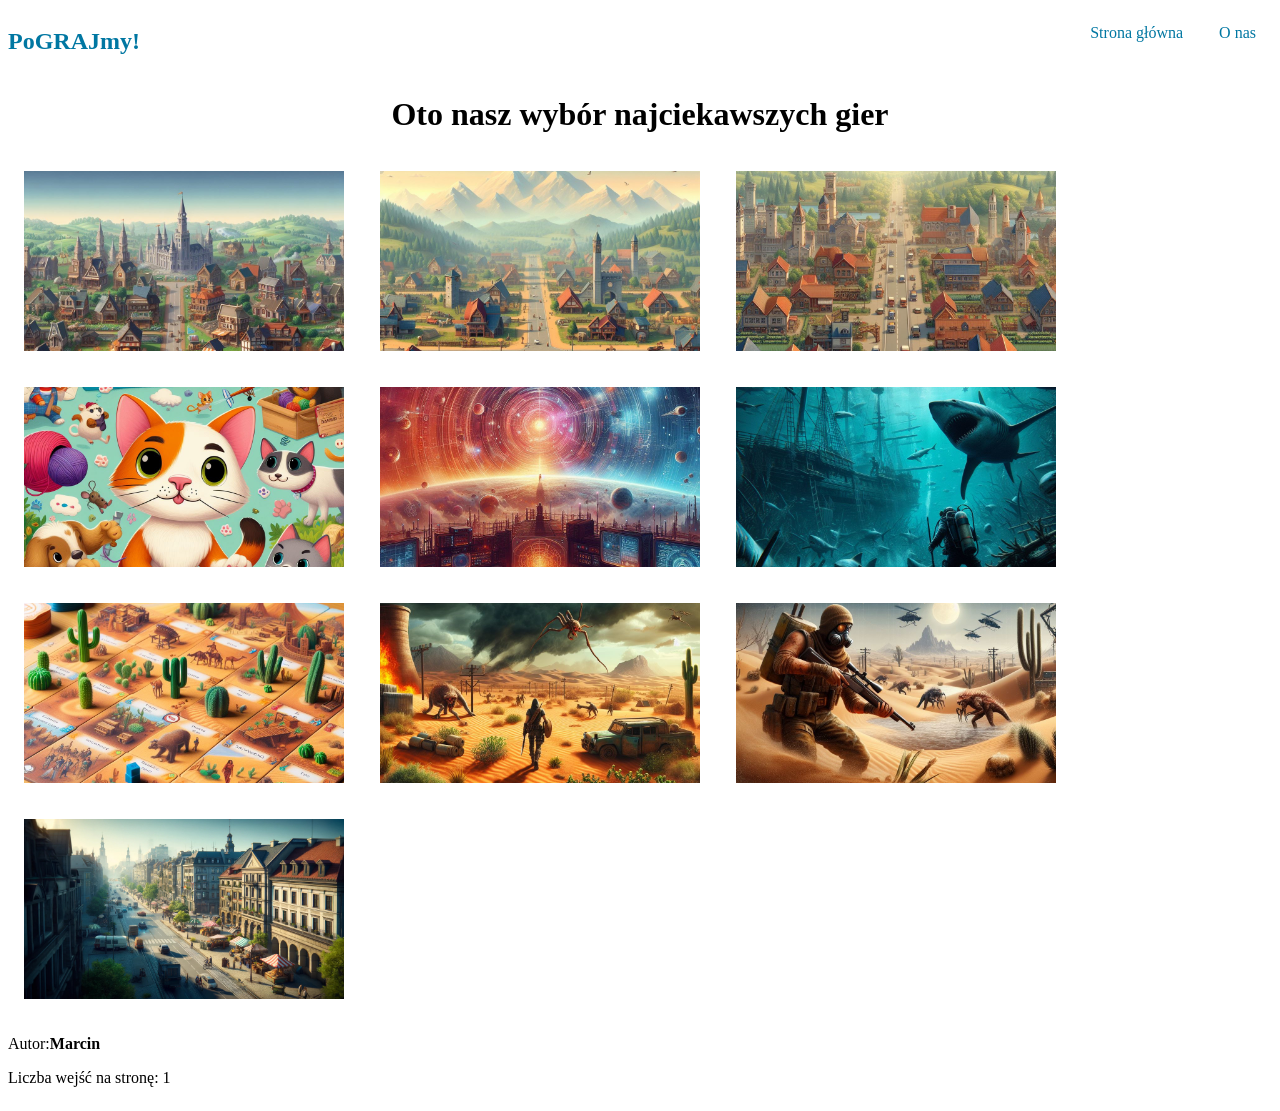
<file: index.html>
<!DOCTYPE html>
<html lang="pl">
<head>
    <meta charset="UTF-8">
    <meta name="viewport" content="width=device-width, initial-scale=1.0">
    <title>Najlepsze gry | PoGRAJmy!</title>
    <link rel="stylesheet" href="styl_gier.css">
    <script src="skrypty.js" defer></script>
</head>
<body onload="licznik()" >
    <header id="one">
        <h2><a href="index.html">PoGRAJmy!</a></h2>
    </header>
    <header id="two">
        <ul>
            <li><a href="index.html">Strona główna</a></li>
            <li><a href="onas.html">O nas</a></li>
        </ul>
    </header>
    <main>
        <h1>Oto nasz wybór najciekawszych gier</h1>
        <div id="obrazyindex">
            <img src="gra1.jpg" alt="Miniatura gry" title="Tytuł gry">
            <img src="gra2.jpg" alt="Miniatura gry" title="Tytuł gry">
            <img src="gra3.jpg" alt="Miniatura gry" title="Tytuł gry">
            <img src="gra4.jpg" alt="Miniatura gry" title="Tytuł gry">
            <img src="gra5.jpg" alt="Miniatura gry" title="Tytuł gry">
            <img src="gra6.jpg" alt="Miniatura gry" title="Tytuł gry">
            <img src="gra7.jpg" alt="Miniatura gry" title="Tytuł gry">
            <img src="gra8.jpg" alt="Miniatura gry" title="Tytuł gry">
            <img src="gra9.jpg" alt="Miniatura gry" title="Tytuł gry">
            <img src="gra10.jpg" alt="Miniatura gry" title="Tytuł gry">
        </div>
    </main>
    <footer>
        <p>Autor:<strong>Marcin</strong></p>
        <p id="skrypt"></p>
    </footer>
    
</body>
</html>
</file>
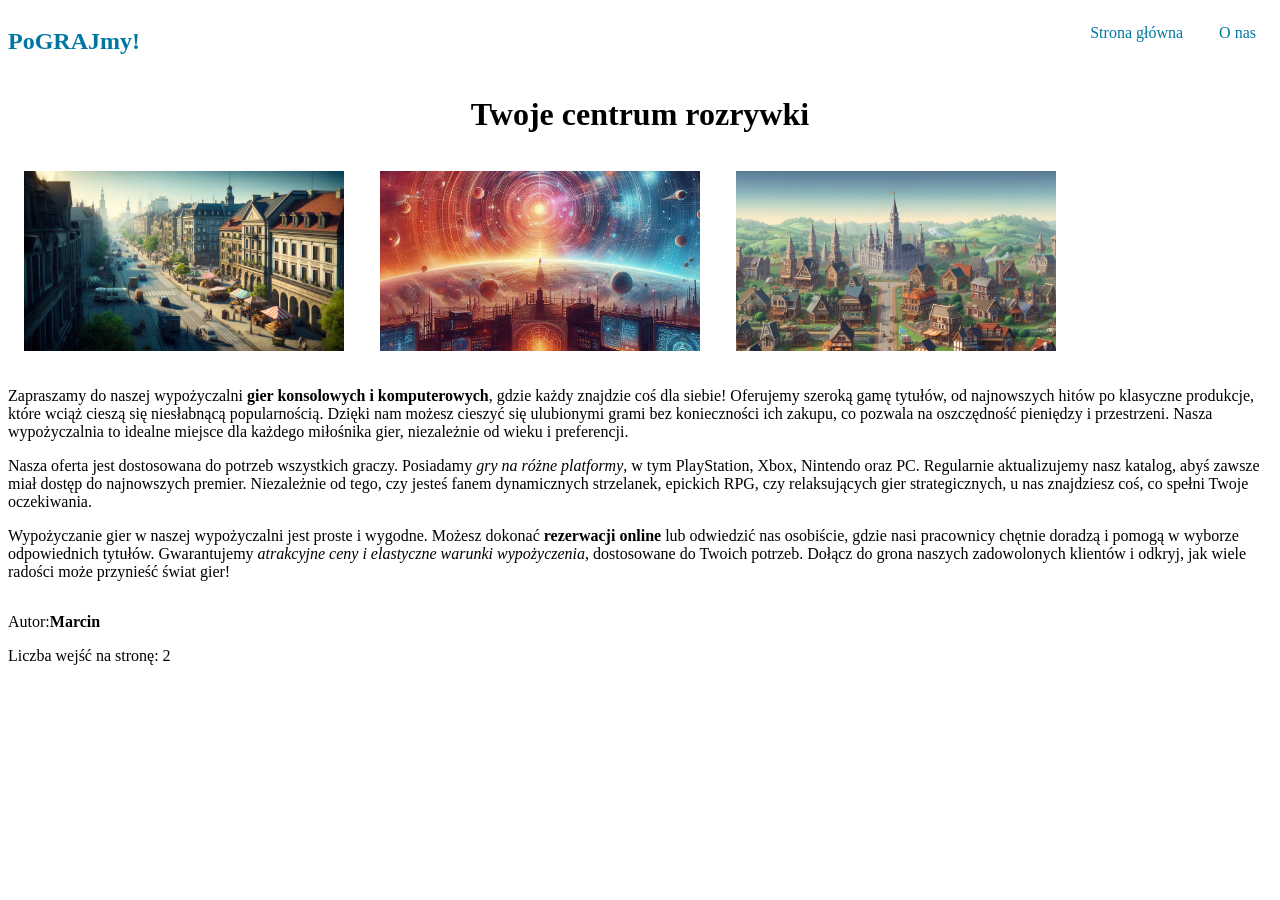
<file: onas.html>
<!DOCTYPE html>
<html lang="pl">
<head>
    <meta charset="UTF-8">
    <meta name="viewport" content="width=device-width, initial-scale=1.0">
    <title>O nas | PoGRAJmy!</title>
    <link rel="stylesheet" href="styl_gier.css">
    <script src="skrypty.js"  defer></script>
</head>
<body onload="licznik()">
    <header id="one">
        <h2><a href="index.html">PoGRAJmy!</a></h2>
    </header>
    <header id="two">
        <ul>
            <li><a href="index.html">Strona główna</a></li>
            <li><a href="onas.html">O nas</a></li>
        </ul>
    </header>
    <main>
        <h1>Twoje centrum rozrywki</h1>
        <div id="obrazyonas">
            <img src="gra10.jpg">
            <img src="gra5.jpg">
            <img src="gra1.jpg">
        </div>
        <p>Zapraszamy do naszej wypożyczalni <strong>gier konsolowych i komputerowych</strong>, gdzie każdy znajdzie coś dla siebie! Oferujemy szeroką gamę tytułów, od najnowszych hitów po klasyczne produkcje, które wciąż cieszą się niesłabnącą popularnością. Dzięki nam możesz cieszyć się ulubionymi grami bez konieczności ich zakupu, co pozwala na oszczędność pieniędzy i przestrzeni. Nasza wypożyczalnia to idealne miejsce dla każdego miłośnika gier, niezależnie od wieku i preferencji.</p>
        <p>Nasza oferta jest dostosowana do potrzeb wszystkich graczy. Posiadamy <em>gry na różne platformy</em>, w tym PlayStation, Xbox, Nintendo oraz PC. Regularnie aktualizujemy nasz katalog, abyś zawsze miał dostęp do najnowszych premier. Niezależnie od tego, czy jesteś fanem dynamicznych strzelanek, epickich RPG, czy relaksujących gier strategicznych, u nas znajdziesz coś, co spełni Twoje oczekiwania.</p>
        <p>Wypożyczanie gier w naszej wypożyczalni jest proste i wygodne. Możesz dokonać <strong>rezerwacji online</strong> lub odwiedzić nas osobiście, gdzie nasi pracownicy chętnie doradzą i pomogą w wyborze odpowiednich tytułów. Gwarantujemy <em>atrakcyjne ceny i elastyczne warunki wypożyczenia</em>, dostosowane do Twoich potrzeb. Dołącz do grona naszych zadowolonych klientów i odkryj, jak wiele radości może przynieść świat gier!</p>
    </main>
    <footer>
        <p>Autor:<strong>Marcin</strong></p>
        <p id="skrypt"></p>
    </footer>
    
</body>
</html>
</file>
<file: styl_gier.css>
*{
    font-family: 'Segoe UI','Tahoma';
}
#one{
    grid-area: one;
}
#two{
    grid-area: two;
    text-align: right;
}
ul{
    list-style-type: none;
}
li{
    display: inline;
}
a{
    text-decoration: none;
    color: #0077A2;
}
li a{
    padding: 1em;
}
h1{
    text-align: center;
}
img{
    width: 20em;
    margin: 1em;
}
img:hover{
    outline: 3px dashed #E30613;
}
body{
    display: grid;
    grid-template-columns: 40% 60%;
    grid-template-areas: 
    "one two"
    "main main"
    "footer footer";
}
main{
    grid-area: main;
}
footer{
    grid-area: footer;
}
</file>
